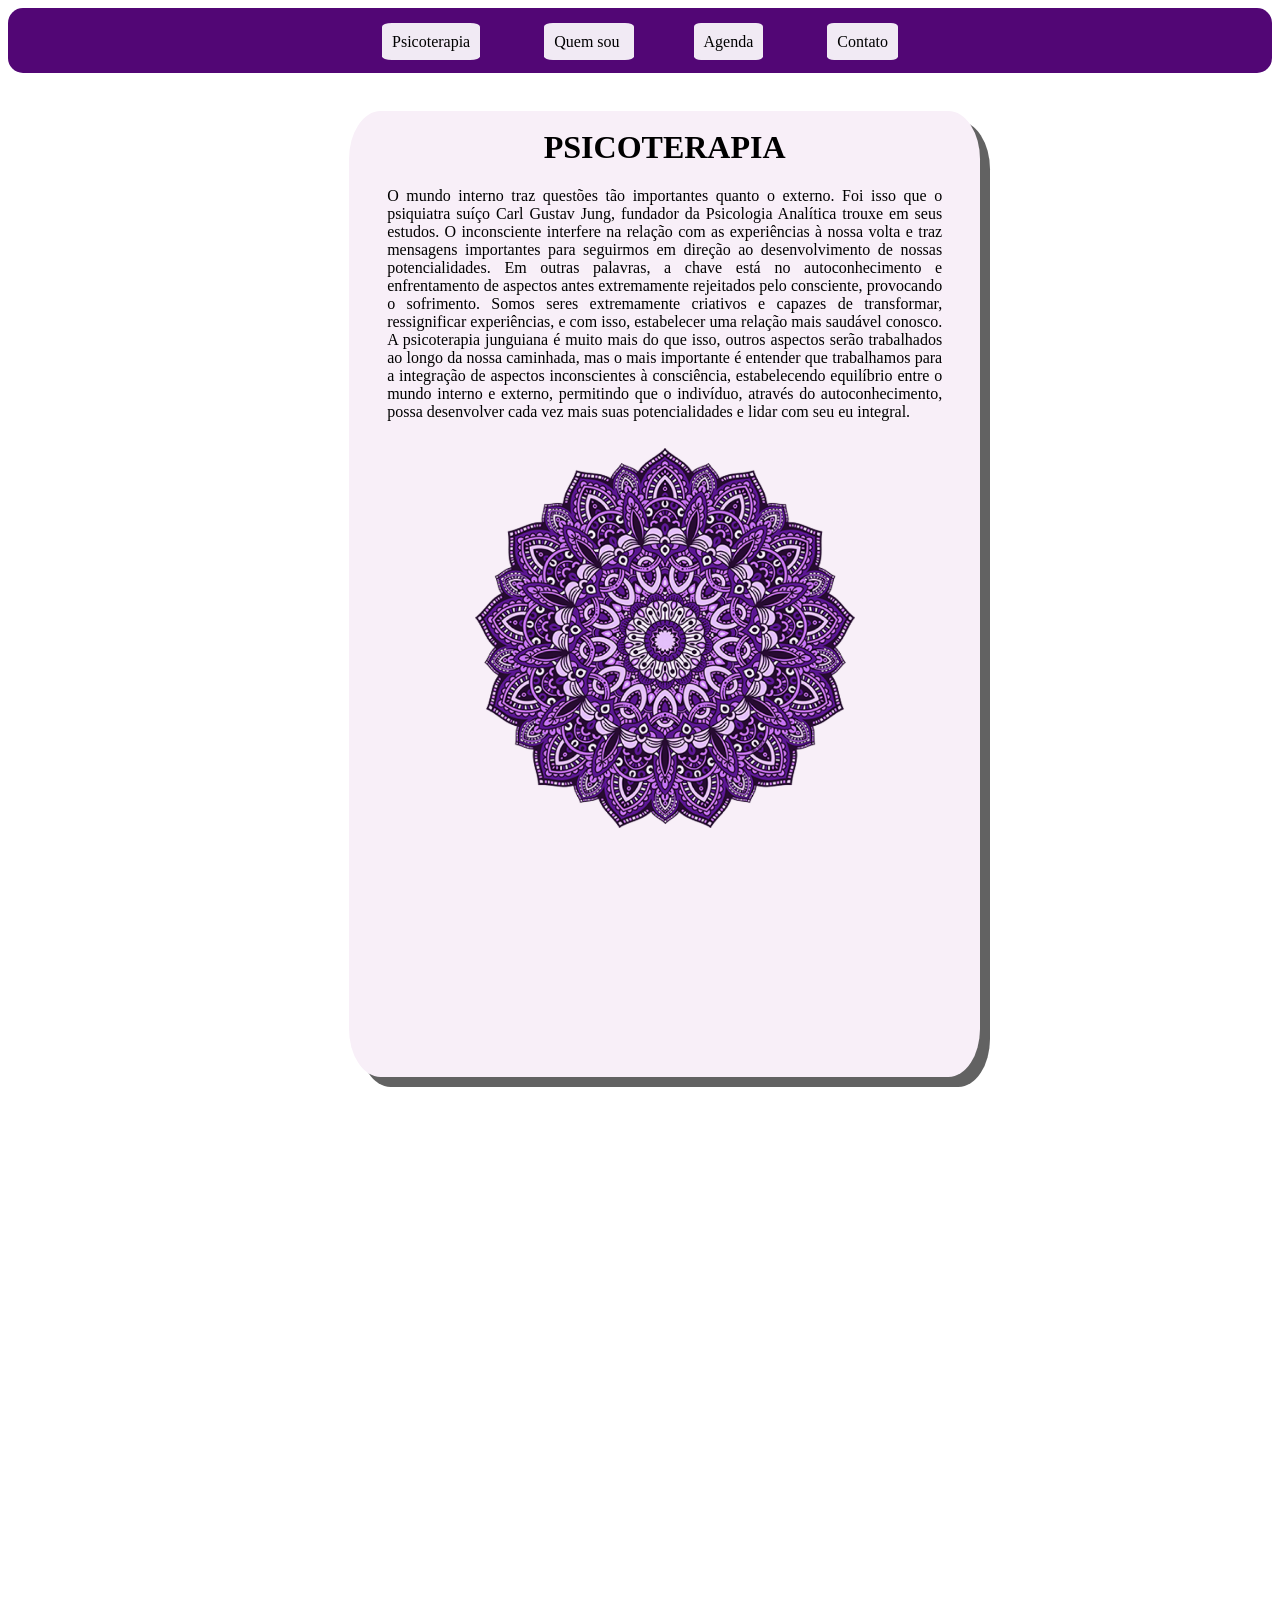
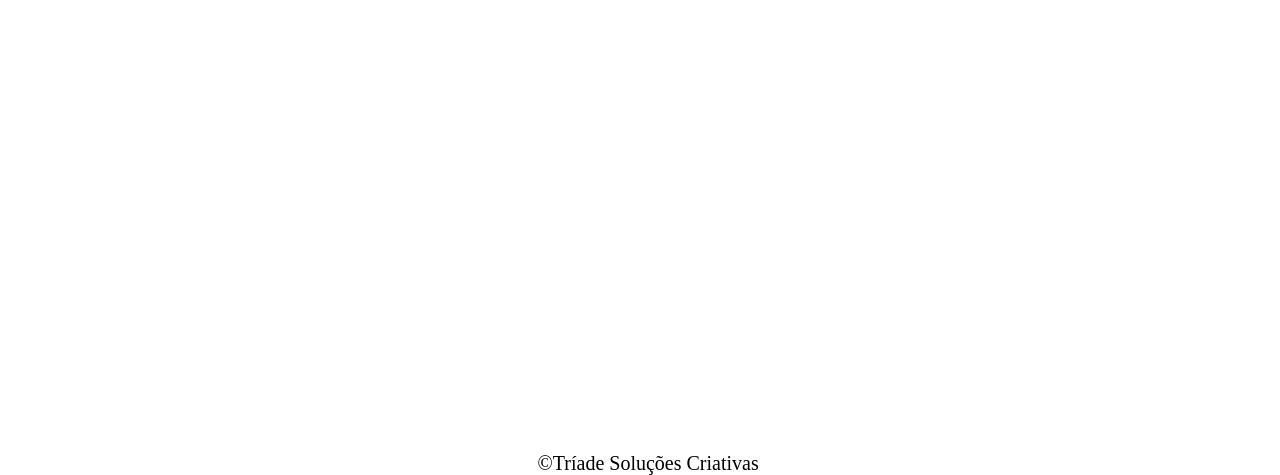
<file: index.html>
<!DOCTYPE html>
<html lang="pt-BR">
<head>
    <meta charset="UTF-8">
    <meta http-equiv="X-UA-Compatible" content="IE=edge">
    <meta name="viewport" content="width=device-width, initial-scale=1.0">
    <title> PSICOTERAPIA</title>
    <link rel="stylesheet" href="style.css">
</head>
<body>
    <header>
        <a href="index.html"> Psicoterapia</a>
        <a href="psimari.html"> Quem sou </a>
        <a href="agenda.html"> Agenda</a>
        <a href="contato.html"> Contato</a>
        
    </header> <!-- tag header cabeçalho do meu site-->


    <main> <!-- tag main é o corpo do meu site-->
        <h1>PSICOTERAPIA</h1>

        <p>
            O mundo interno traz questões tão importantes quanto o externo. Foi isso que o psiquiatra suíço Carl Gustav Jung, fundador da Psicologia Analítica trouxe em seus estudos. O inconsciente interfere na relação com as experiências à nossa volta e traz mensagens importantes para seguirmos em direção ao desenvolvimento de nossas potencialidades. Em outras palavras, a chave está no autoconhecimento e enfrentamento de aspectos antes extremamente rejeitados pelo consciente, provocando o sofrimento.
Somos seres extremamente criativos e capazes de transformar, ressignificar experiências, e com isso, estabelecer uma relação mais saudável conosco.
A psicoterapia junguiana é muito mais do que isso, outros aspectos serão trabalhados ao longo da nossa caminhada, mas o mais importante é entender que trabalhamos para a integração de aspectos inconscientes à consciência, estabelecendo equilíbrio entre o mundo interno e externo, permitindo que o indivíduo, através do autoconhecimento, possa desenvolver cada vez mais suas potencialidades e lidar com seu eu integral.
        </p>

           
       <img src="Mandala.png" alt="Mandala">
        </h1>

        <table>
        </table>
    </main>

    <footer> <!-- footer é o roda pé da minha página-->
        &copy;Tríade Soluções Criativas

    </footer>
    

   
</body>
</html>
</file>
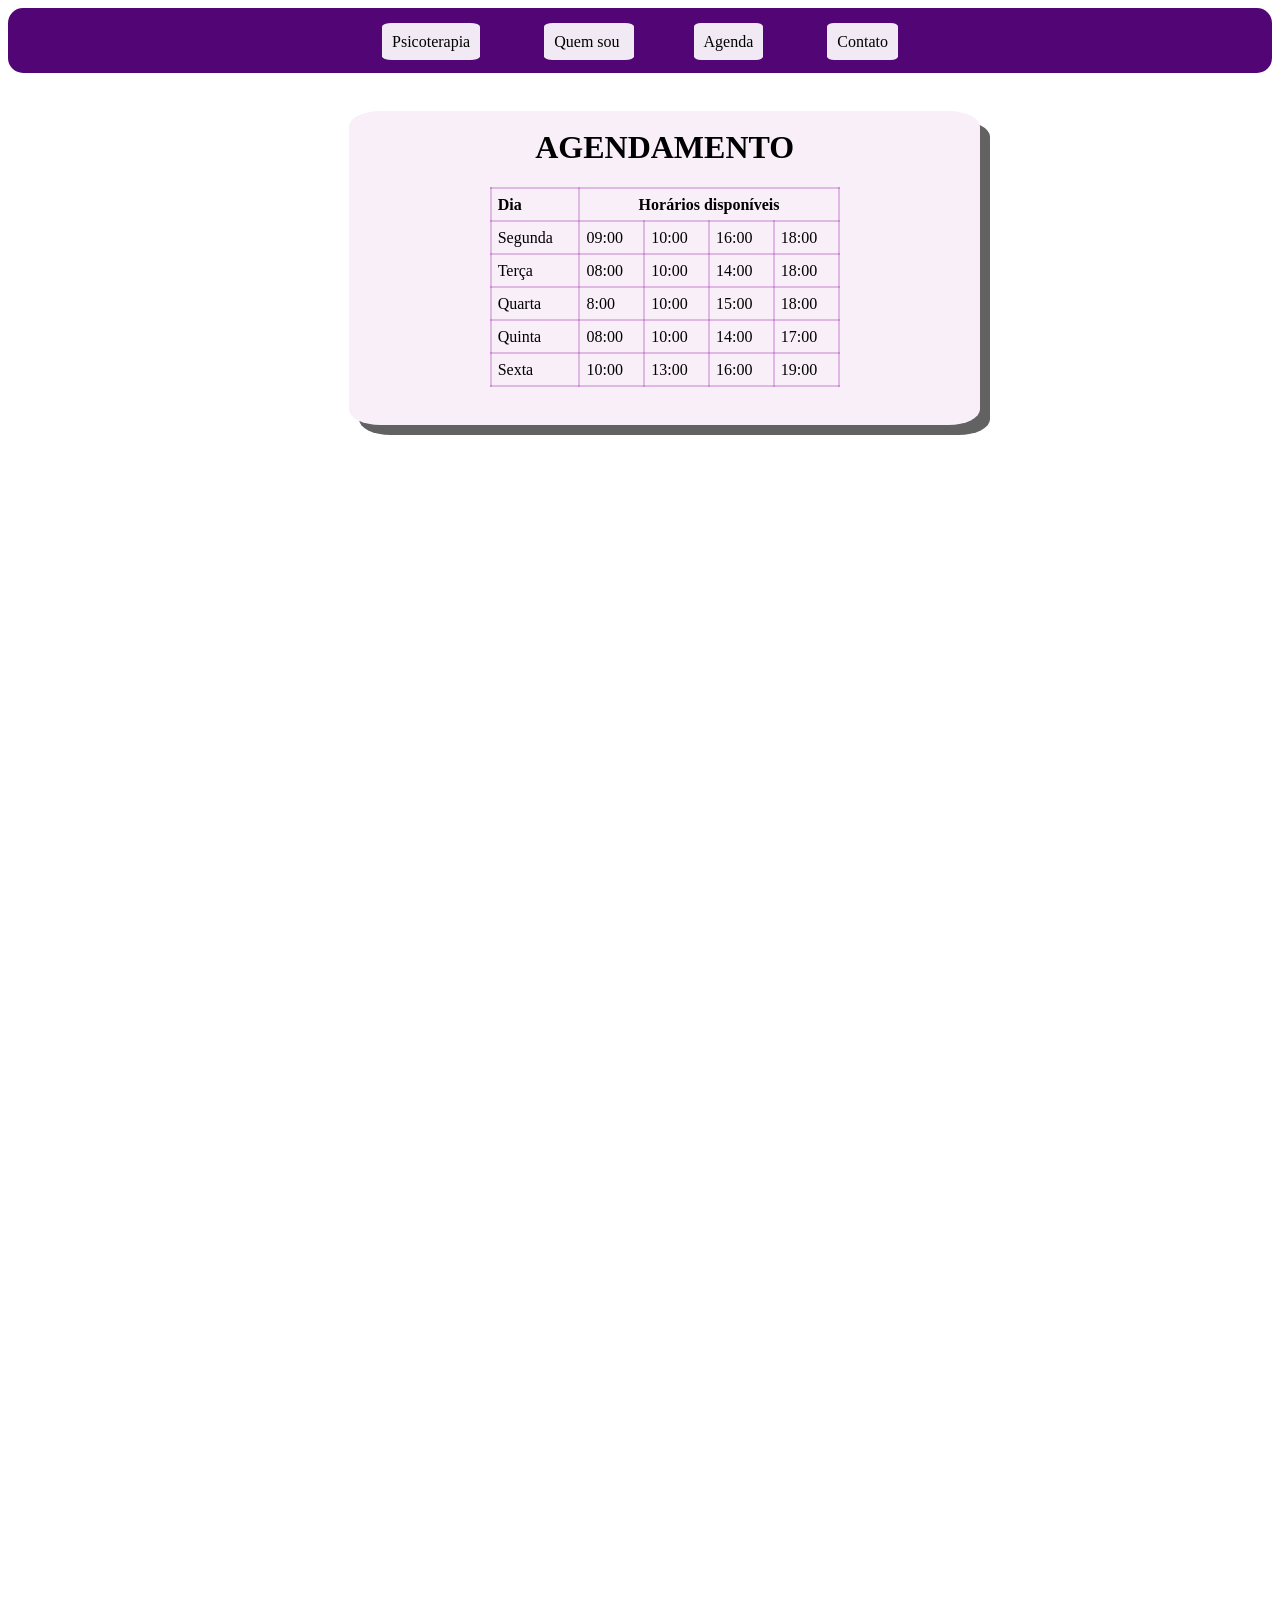
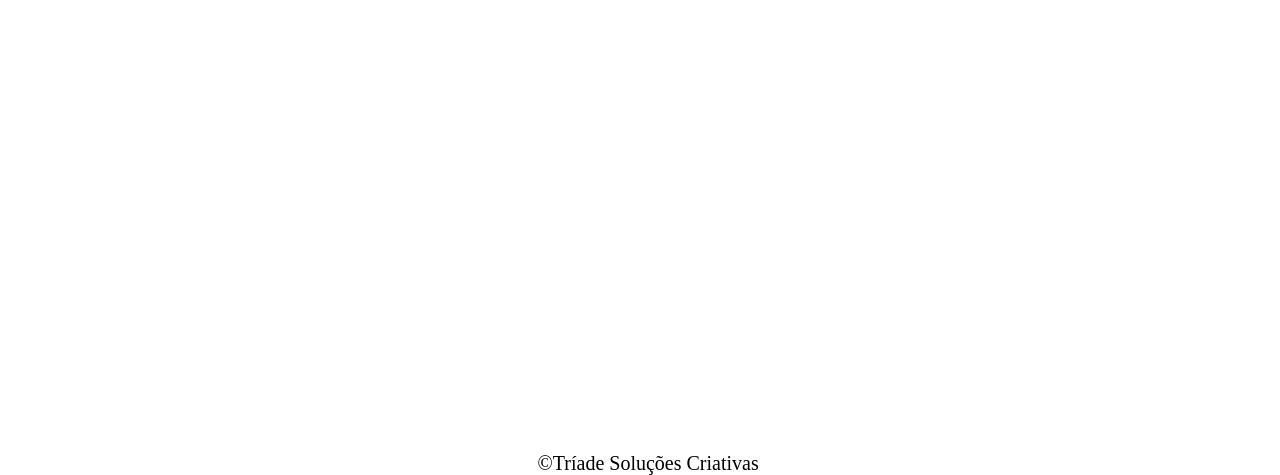
<file: agenda.html>
<!DOCTYPE html>
<html lang="en">
<head>
    <meta charset="UTF-8">
    <meta http-equiv="X-UA-Compatible" content="IE=edge">
    <meta name="viewport" content="width=device-width, initial-scale=1.0">
    <title>AGENDA</title>
    <link rel="stylesheet" href="style.css">
</head>
<body>
    <header>
            <a href="index.html"> Psicoterapia</a>
            <a href="psimari.html"> Quem sou </a>
            <a href="agenda.html"> Agenda</a>
            <a href="contato.html"> Contato</a>
    </header>

<main>
    <h1>AGENDAMENTO</h1>
    <table>
        <tr>
            <th>Dia</th>
            <th colspan="4" id="central">Horários disponíveis</th>
           
            
        </tr>

        <tr>
            <td>Segunda</td>
            <td>09:00</td>
            <td>10:00</td>
            <td>16:00</td>
            <td>18:00</td>
            

        </tr>

        <tr>
            <td>Terça</td>
            <td>08:00</td>
            <td>10:00</td>
            <td>14:00</td>
            <td>18:00</td>
           
        </tr>

        <tr>
            <td>Quarta</td>
            <td>8:00</td>
            <td>10:00</td>
            <td>15:00</td>
            <td>18:00</td>
            
        </tr>

        <tr>
            <td>Quinta</td>
            <td>08:00</td>
            <td>10:00</td>
            <td>14:00</td>
            <td>17:00</td>
           
        </tr>

        <tr>
            <td>Sexta</td>
            <td>10:00</td>
            <td>13:00</td>
            <td>16:00</td>
            <td>19:00</td>

        </tr>

    </table>

    </main>

    <footer>
        &copy;Tríade Soluções Criativas
    </footer>
    
</body>
</html>
</file>
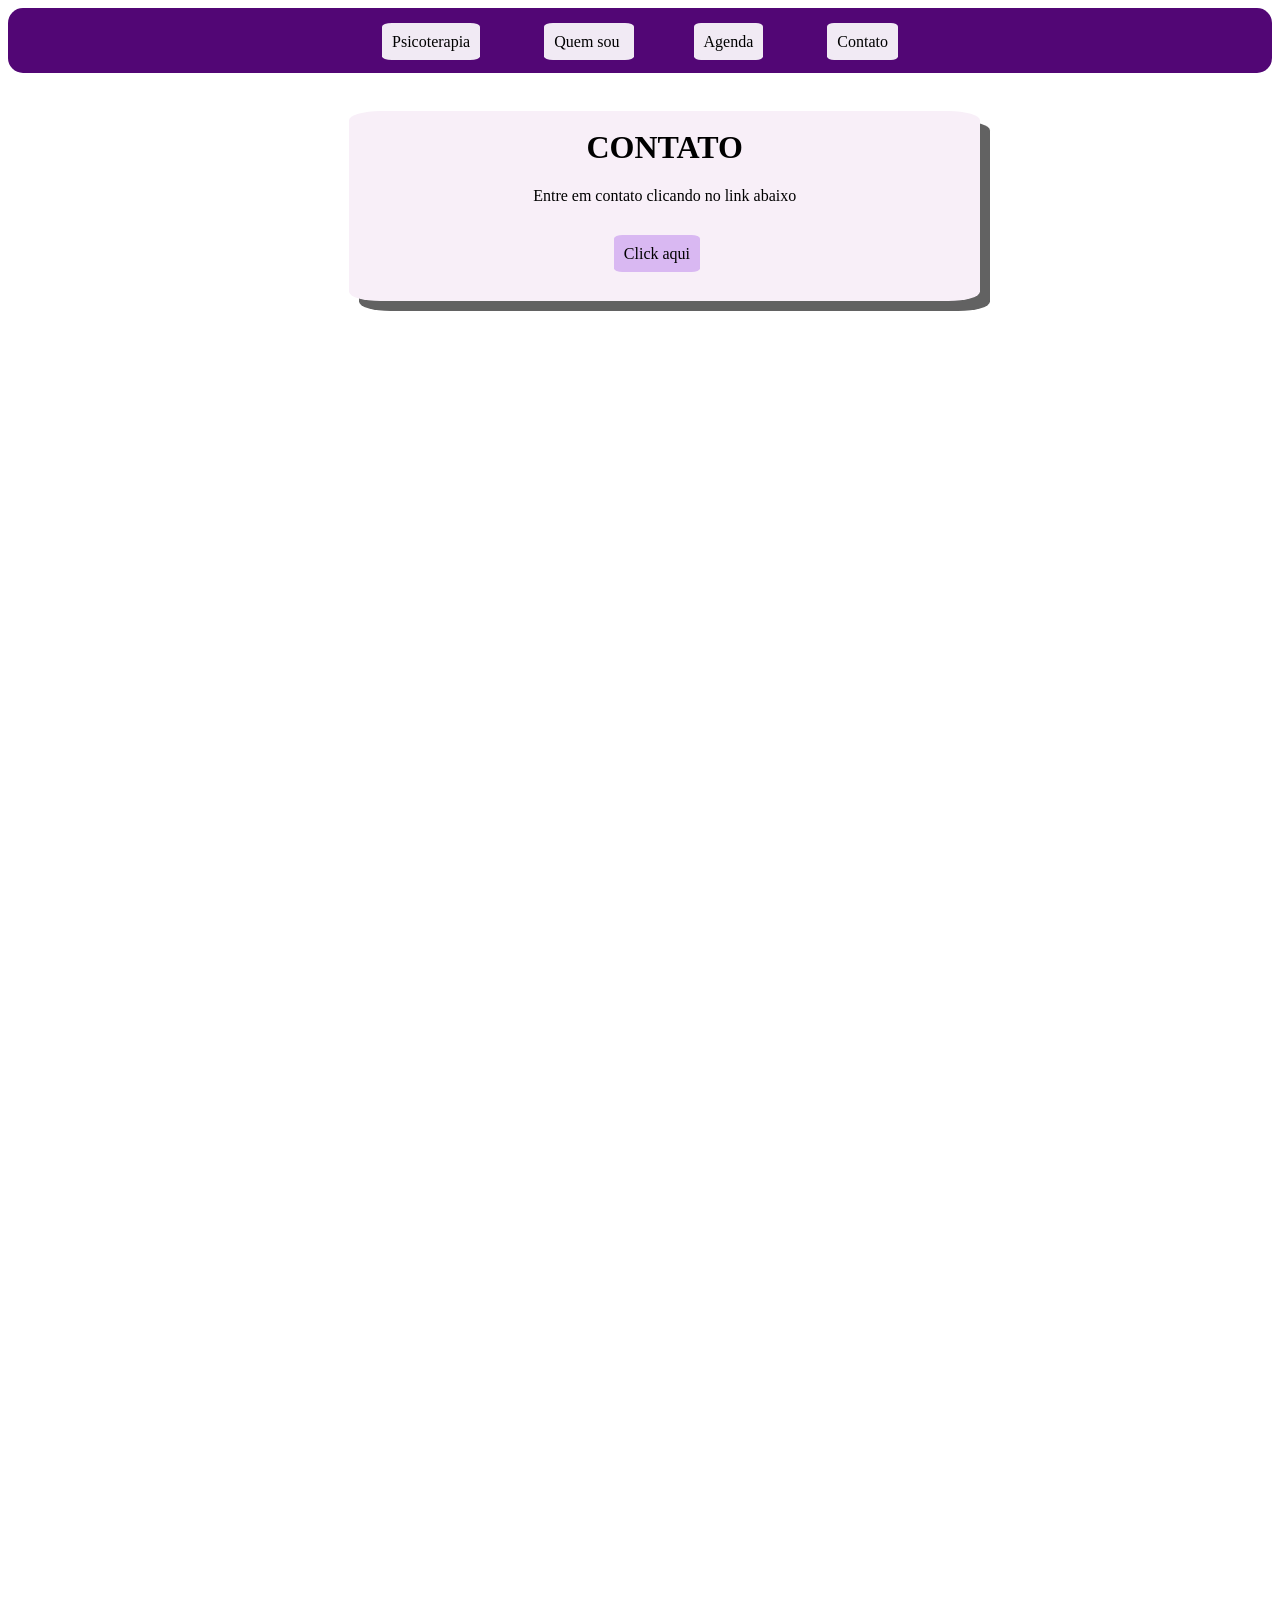
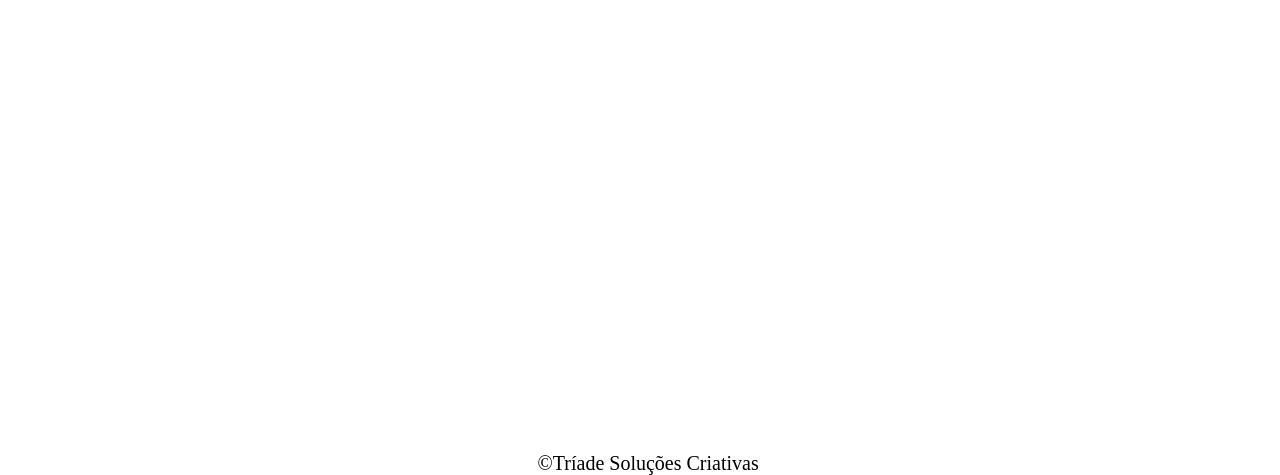
<file: contato.html>
<!DOCTYPE html>
<html lang="en">
<head>
    <meta charset="UTF-8">
    <meta http-equiv="X-UA-Compatible" content="IE=edge">
    <meta name="viewport" content="width=device-width, initial-scale=1.0">
    <title>Document</title>
    <link rel="stylesheet" href="style.css">
</head>
<body>
    <header>
            <a href="index.html"> Psicoterapia</a>
            <a href="psimari.html"> Quem sou </a>
            <a href="agenda.html"> Agenda</a>
            <a href="contato.html"> Contato</a>
    </header>
    
    <main> <!-- tag main é o corpo do meu site-->
        <h1>CONTATO</h1>

        <p id="contato">
           Entre em contato clicando no link abaixo
        </p>

        <a href="https://www.instagram.com/psimarianaterribas/" target="_blank" id="click"> Click aqui </a>

    <footer>
        &copy;Tríade Soluções Criativas
    </footer>
    
</body>
</html>
</file>
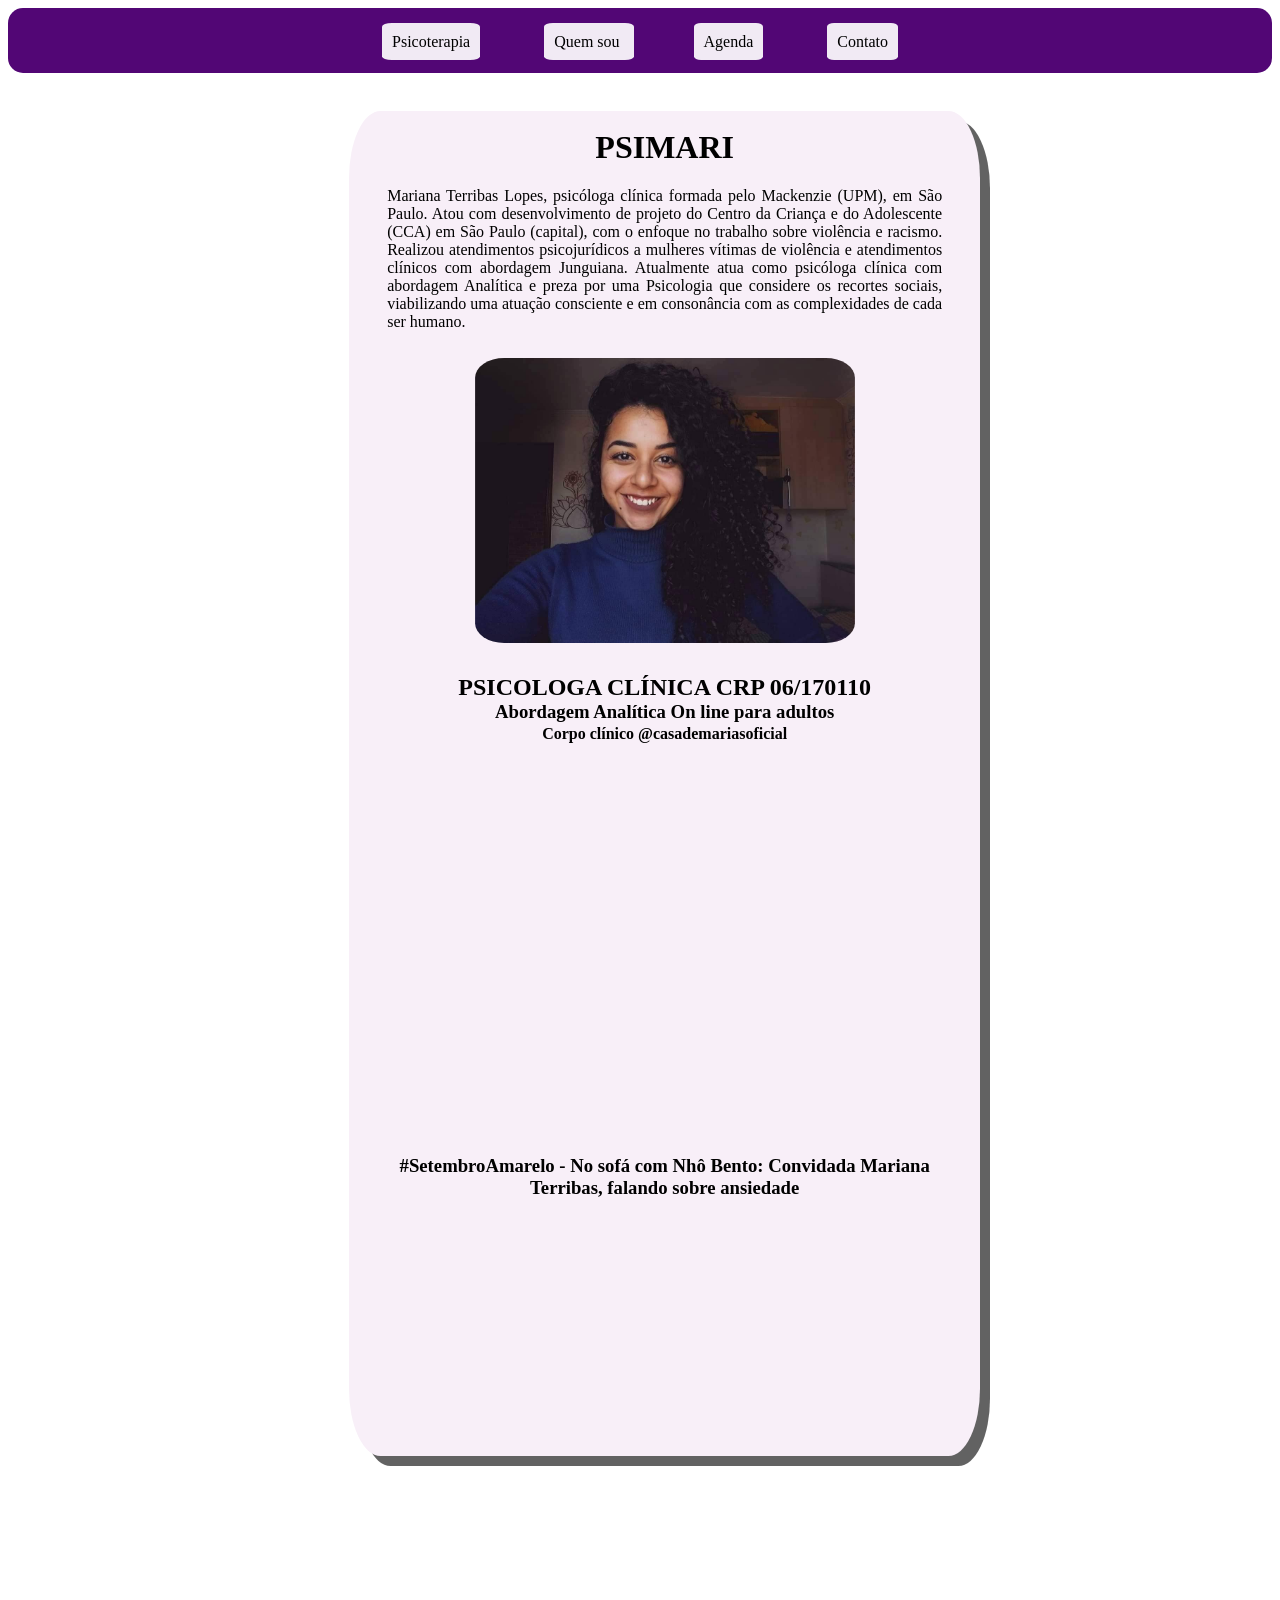
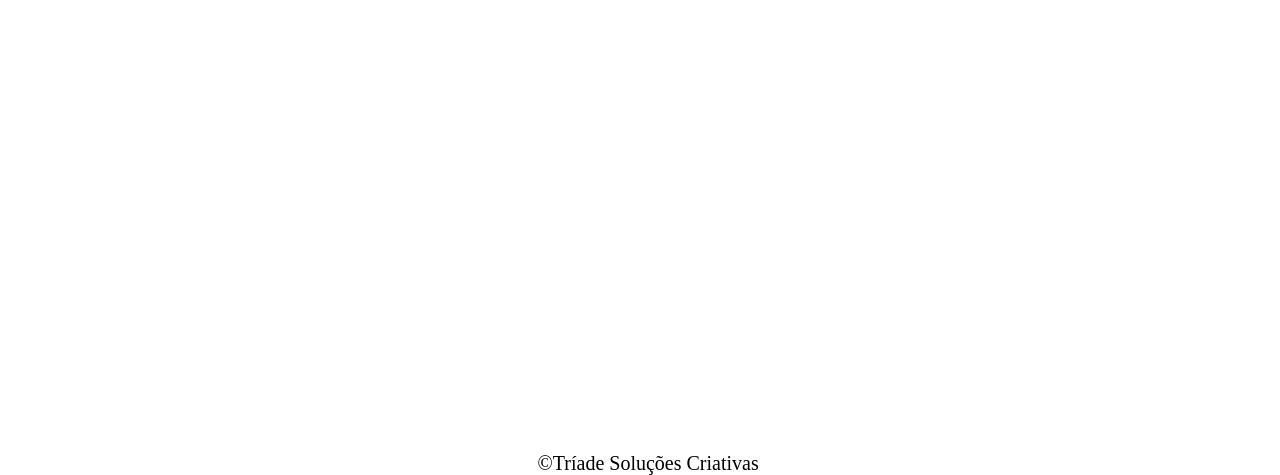
<file: psimari.html>
<!DOCTYPE html>
<html lang="en">
<head>
    <meta charset="UTF-8">
    <meta http-equiv="X-UA-Compatible" content="IE=edge">
    <meta name="viewport" content="width=device-width, initial-scale=1.0">
    <title> PSICOTERAPIA</title>
    <link rel="stylesheet" href="style.css">
</head>
<body>
    <header>
            <a href="index.html"> Psicoterapia</a>
            <a href="psimari.html"> Quem sou </a>
            <a href="agenda.html"> Agenda</a>
            <a href="contato.html"> Contato</a>
    </header> <!-- tag header cabeçalho do meu site-->


    <main> <!-- tag main é o corpo do meu site-->
        <h1> PSIMARI</h1>
     
        <p> Mariana Terribas Lopes, psicóloga clínica formada pelo Mackenzie (UPM), em São Paulo.
            Atou com desenvolvimento de projeto do Centro da Criança e do Adolescente (CCA) em São Paulo (capital), 
            com o enfoque no trabalho sobre violência e racismo. Realizou atendimentos psicojurídicos a mulheres 
            vítimas de violência e atendimentos clínicos com abordagem Junguiana.
            Atualmente atua como psicóloga clínica com abordagem Analítica e preza por uma Psicologia que considere os 
            recortes sociais, viabilizando uma atuação consciente e em consonância com as complexidades de cada ser humano.
        </p>
   
        <img src="Psimari.jpg" alt="">

        
        <h2 id="meio">PSICOLOGA CLÍNICA CRP 06/170110
           
        </h2>

        <h3 id="dados">
            Abordagem Analítica On line para adultos
        </h3>

        <h4 id="centro">Corpo clínico @casademariasoficial </h4>
       
        </h1>

        <iframe width="560" height="315" src="https://www.youtube.com/embed/HTMDdmN58Hs" title="YouTube video player" frameborder="0" allow="accelerometer; autoplay; clipboard-write; encrypted-media; gyroscope; picture-in-picture" allowfullscreen></iframe>
        <h3 id="mariana"> #SetembroAmarelo - No sofá com Nhô Bento: Convidada Mariana Terribas, falando sobre ansiedade</h3>


        <table>
        </table>
    </main>

    <footer> <!-- footer é o roda pé da minha página-->
        &copy;Tríade Soluções Criativas

    </footer>
    

   
</body>
</html>
</file>
<file: style.css>
h1 {
    font-family: Cambria, Cochin, Georgia, Times, 'Times New Roman', serif;
}

p {
    text-align: justify;
}

img {
    width: 380PX;
    margin: 0px auto; 
    display: block;
    padding: 2%;
    border-radius: 10%;
      
}


main{
    margin: auto;
    margin-left: 27%;
    margin-top: 3%;
    width: 555px;
    background-color: rgb(248, 239, 248);
    padding: 3%;
    border-radius: 5%;
    box-shadow: 10px 10px rgba(0, 0, 0, 0.616);
    
}

main h1 {
    text-align: center;
    margin-top: -20px;
}



table{
    margin: auto;
}


header {
    background-color: rgb(82, 6, 117);
    height: 30pt;
    text-align: center;
    padding-top: 25px;
    border-radius: 15px;
     
}

a {
    margin: 30px;
    background-color: rgba(255, 255, 255, 0.918);
    color: rgb(0, 0, 0);
    padding: 10px;
    border-radius: 10%;
    text-decoration: none;
    
}

a:hover {
    background-color: rgba(245, 245, 245, 0.37);
}


table{
    width: 350px;
    height: 200px;
    border-style: none;
}

tr {
    text-align: left;
}

table,
th,
td {
    border: 2px solid rgba(137, 0, 155, 0.233);
    border-collapse: collapse;
    padding: 6px;}

th#central {
    text-align: center;
}


footer{
    position: absolute;
    top: 228%;
    left: 42%;
    color: black;
    font-size: 20px;
        
}


h2#meio {
    text-align: center
        

}

h3#dados {
    text-align: center;
    margin: -15pt;
}

h4#centro {
    text-align: center;
}

p#contato {
    text-align: center;
}

a#click {
   margin: 170pt;
   color: black;
   background-color:rgba(137, 43, 226, 0.281);
   
}

a#click:hover {
    background-color: rgba(245, 229, 8, 0.418);
}

iframe {

    margin-top: 10%;
    margin-bottom: -15%;
}

h3#mariana {
    margin-top: 100px;
    text-align: center;
}

p#contato {
margin-bottom: 40px;
}
</file>
